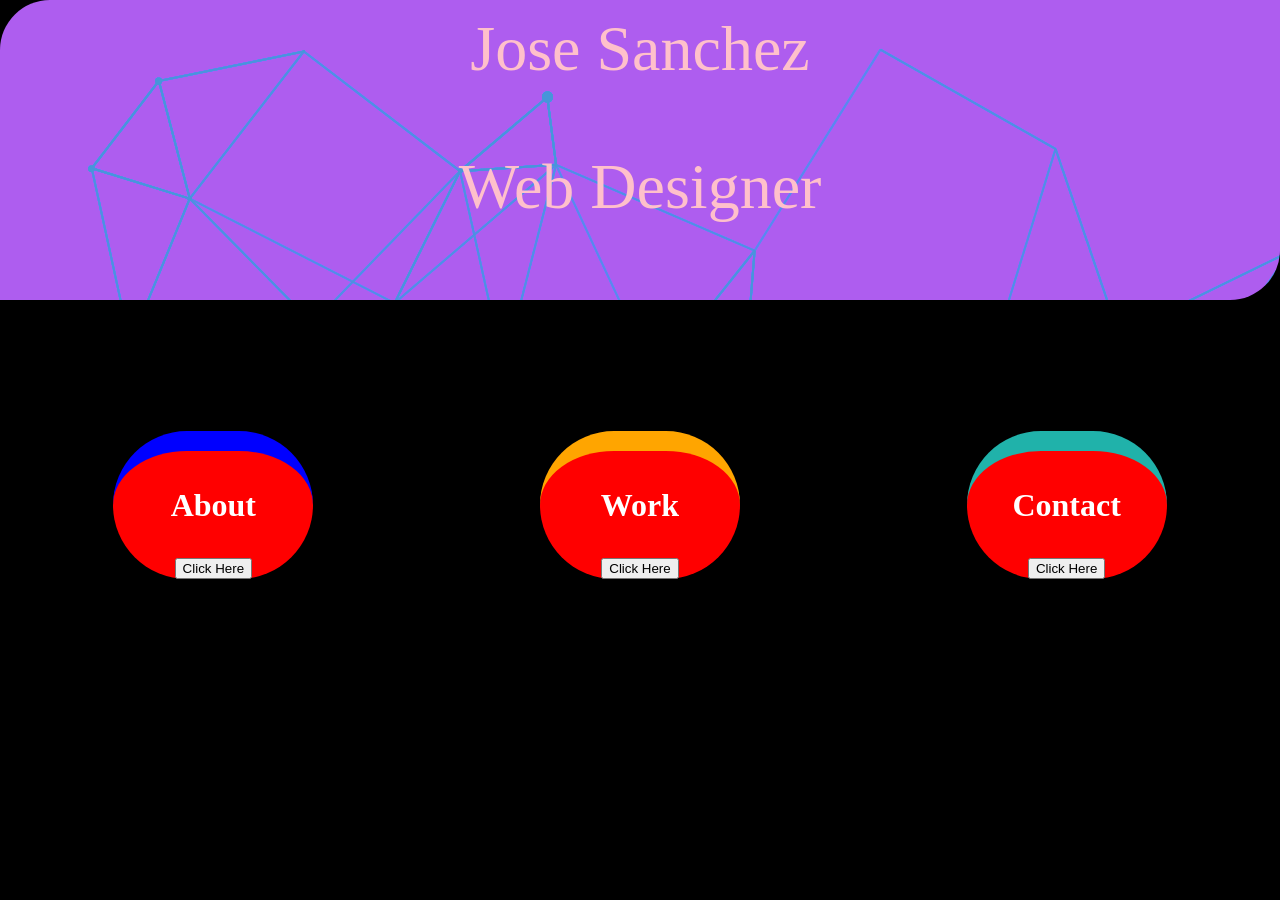
<file: index.html>
<!DOCTYPE html>
<html>
<head>
    <meta charset="utf-8" />
    <meta http-equiv="X-UA-Compatible" content="IE=edge">
    <title>Page Title</title>
    <meta name="viewport" content="width=device-width, initial-scale=1">
    <link rel="stylesheet" type="text/css" media="screen" href="css/style.css" />
    
</head>
<body>
<div class="grid-wrapper">
<header class="grid-top">
    
     

    <div class="box1">
        <hi>
            Jose Sanchez
            <p>Web Designer</p>
            
        </hi>

    </div>


</header>
   
  
<div class="grid-bottom flex-container">
                <div class ="flexA"><h1>About</h1>
                 <button>Click Here </button>   

                </div>
                <div class = "flexB"><h1>Work</h1>
                    <button> Click Here </button>
                </div>

                <div class = "flexC"><h1>Contact</h1>
               <button> 
                   Click Here
                </button> 
                </div>
 </div>
</div>      
</html>
</file>
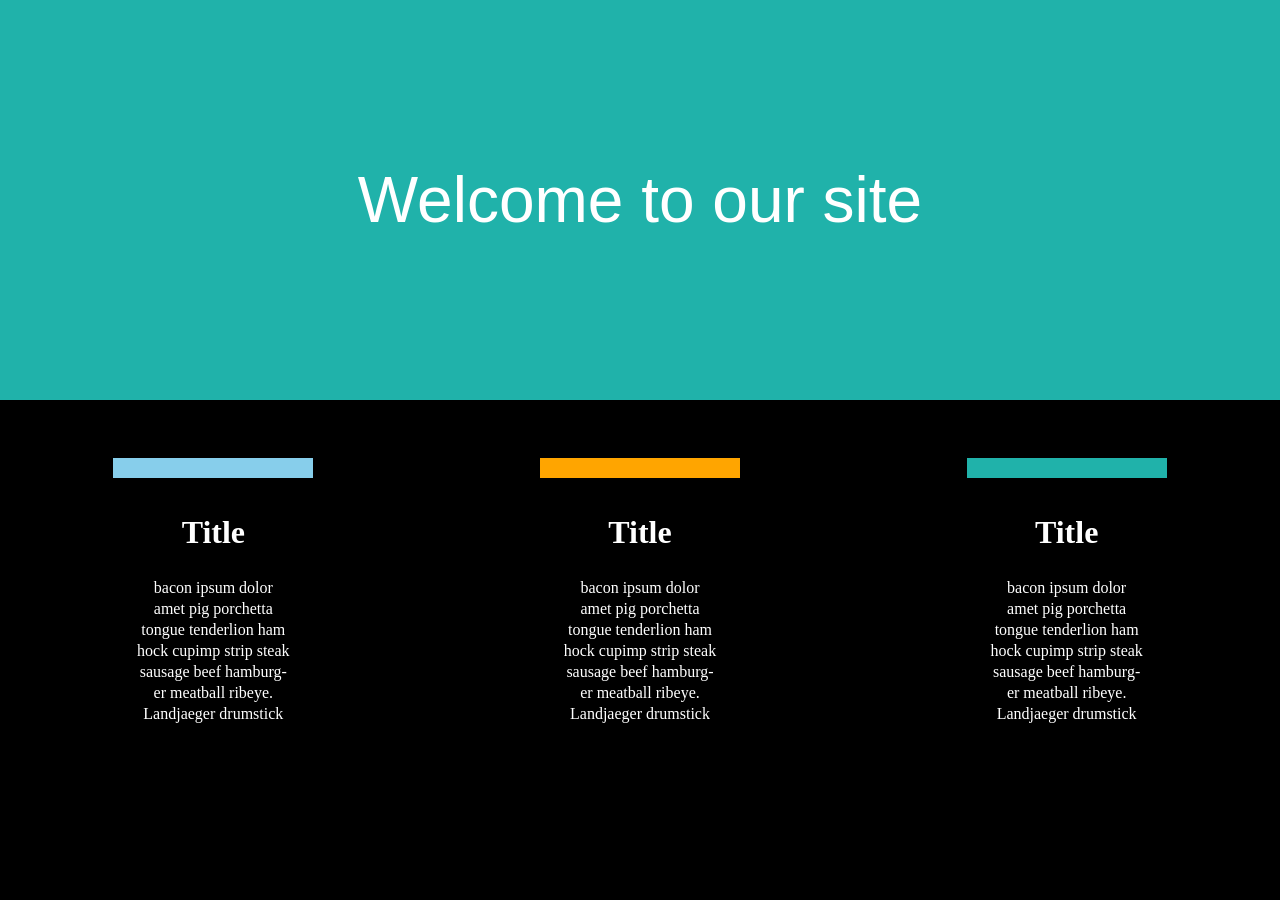
<file: css/index.html>
<!DOCTYPE html>
<html>
<head>
    <meta charset="utf-8" />
    <meta http-equiv="X-UA-Compatible" content="IE=edge">
    <title>Page Title</title>
    <meta name="viewport" content="width=device-width, initial-scale=1">
    <link rel="stylesheet" type="text/css" media="screen" href="css/style.css" />
    
</head>
<body>
<header>
     

    <div class="box1">
        <hi>
            Welcome to our site
        </hi>

    </div>


</header>
   
  
<div class="flex-container">
                <div class ="flexA"><h1>Title</h1>
                    <p>bacon ipsum dolor</P>
                    <p>amet pig porchetta</p>
                    <p>tongue tenderlion ham</p>
                    <p>hock cupimp strip steak</p>
                    <p>sausage beef hamburg-</p>
                    <p>er meatball ribeye.</p>
                    <p>Landjaeger drumstick</p>

                </div>
                <div class = "flexB"><h1>Title</h1>
                <p>bacon ipsum dolor</P>
                    <p>amet pig porchetta</p>
                    <p>tongue tenderlion ham</p>
                    <p>hock cupimp strip steak</p>
                    <p>sausage beef hamburg-</p>
                    <p>er meatball ribeye.</p>
                    <p>Landjaeger drumstick</p>
                </div>

                <div class = "flexC"><h1>Title</h1>
                <p>bacon ipsum dolor</P>
                    <p>amet pig porchetta</p>
                    <p>tongue tenderlion ham</p>
                    <p>hock cupimp strip steak</p>
                    <p>sausage beef hamburg-</p>
                    <p>er meatball ribeye.</p>
                    <p>Landjaeger drumstick</p>
                </div>
 </div>
              
</html>
</file>
<file: css/style.css>
body {
    background-color:rgb(213, 255, 205);
    height: 300px;
    margin: 0px;
    padding: 0px;}



    .box1{
        height: 300px;
        display: flex;
        background-color:rgb(163, 77, 77);
        margin-bottom: 20px;
        font-family: 'Times New Roman', Times, serif;  
        align-items: center; 
        font-size: 4em;
        justify-content: center;
        text-align: center;
        color:pink;
        background-image: url(background.png);
        background-blend-mode:hue;
        border-bottom-right-radius: 50px; 
        border-top-left-radius: 50px;
        
        

    }
    
    .grid-wrapper {
        display: grid;
        grid-gap: 10px;
        grid-auto-rows: minmax(100px, auto);
      }
      .grid-top {
        grid-column: 1;
        grid-row: 1;
      }
      .grid-bottom { 
        grid-column: 1;
        grid-row: 2;
      }

    
    
    
    
    .flex-container{
        display: flex;
        flex-direction: column;
        justify-content: space-between;
        height: 350px;
        
        
      }
      
      .flex-container > div {
        background-color:red ;
        width: 200px;
        margin: auto;
        text-align: center;
        line-height: 5px;
        
    
        
      }
    .flex-container h1{
        color: black;
        line-height: 2;
    }
    .flex-container p{
        color: black;
        font-size: 16px;
    }
    .flexA {
        border-top: 20px solid blue;
        border-radius: 300px; 
    }
    .flexB {
        border-top: 20px solid orange;
        border-radius: 300px;
    }
    .flexC {
        border-top: 20px solid lightseagreen;
        border-radius: 300px;
    }

    @media only screen and (min-width: 576px){
        .box1{background-color: lightseagreen}
        body{background-color: black}
        .flex-container h1 {color: white;}
        .flex-container p {color: white;}
        .flex-container { flex-direction: row;}
    }
</file>
<file: css/css/style.css>
body {
    background-color: #e6e6e6;
    height: 500px;
    
    margin: 0px;
    padding: 0px;}

    .box1{
        height: 400px;
        display: flex;
        background-color: skyblue;
        margin-bottom: 20px;
        font-family: Arial;  
        align-items: center;
        font-size: 4em;
        justify-content: center;
        text-align: center;
        color: white;

    }
    


    
    
    
    
    .flex-container{
        display: flex;
        flex-direction: column;
        justify-content: space-between;
        height: 350px;
        
        
      }
      
      .flex-container > div {
        background-color: #ffffff00;
        width: 200px;
        margin: auto;
        text-align: center;
        line-height: 5px;
        
    
        
      }
    .flex-container h1{
        color: black;
        line-height: 2;
    }
    .flex-container p{
        color: black;
        font-size: 16px;
    }
    .flexA {
        border-top: 20px solid skyblue;
    }
    .flexB {
        border-top: 20px solid orange;
    }
    .flexC {
        border-top: 20px solid lightseagreen;
    }

    @media only screen and (min-width: 576px){
        .box1{background-color: lightseagreen}
        body{background-color: black}
        .flex-container h1 {color: white;}
        .flex-container p {color: white;}
        .flex-container { flex-direction: row;}
    }
</file>
